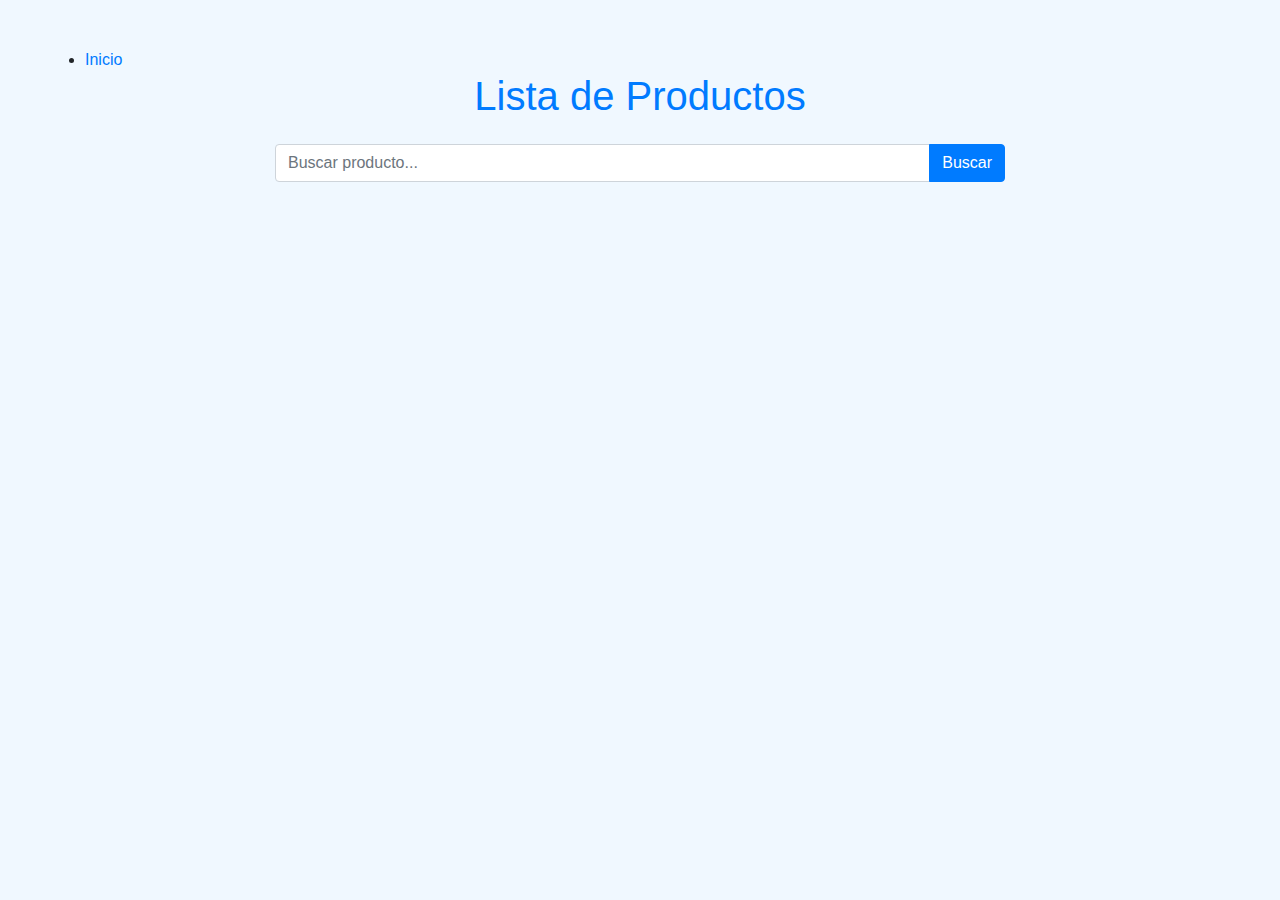
<file: MercadoL/Index.html>
<!DOCTYPE html>
<html lang="es">
<head>
    <meta charset="UTF-8">
    <meta name="viewport" content="width=device-width, initial-scale=1.0">
    <title>Lista de Productos</title>
    <link href="https://stackpath.bootstrapcdn.com/bootstrap/4.5.2/css/bootstrap.min.css" rel="stylesheet">
    <link href="styles.css" rel="stylesheet">
</head>
<body>
    <div class="container mt-5">
        <li><a href="../Portada/index.html">Inicio</a></li>
        <h1 class="text-center mb-4 text-primary">Lista de Productos</h1>
        <div class="row justify-content-center mb-3">
            <div class="col-md-8">
                <div class="input-group">
                    <input type="text" id="searchQuery" class="form-control" placeholder="Buscar producto...">
                    <div class="input-group-append">
                        <button id="searchBtn" class="btn btn-primary">Buscar</button>
                    </div>
                </div>
            </div>
        </div>
        <div id="productList" class="row"></div>
    </div>

    <script src="script.js"></script>
</body>
</html>
</file>
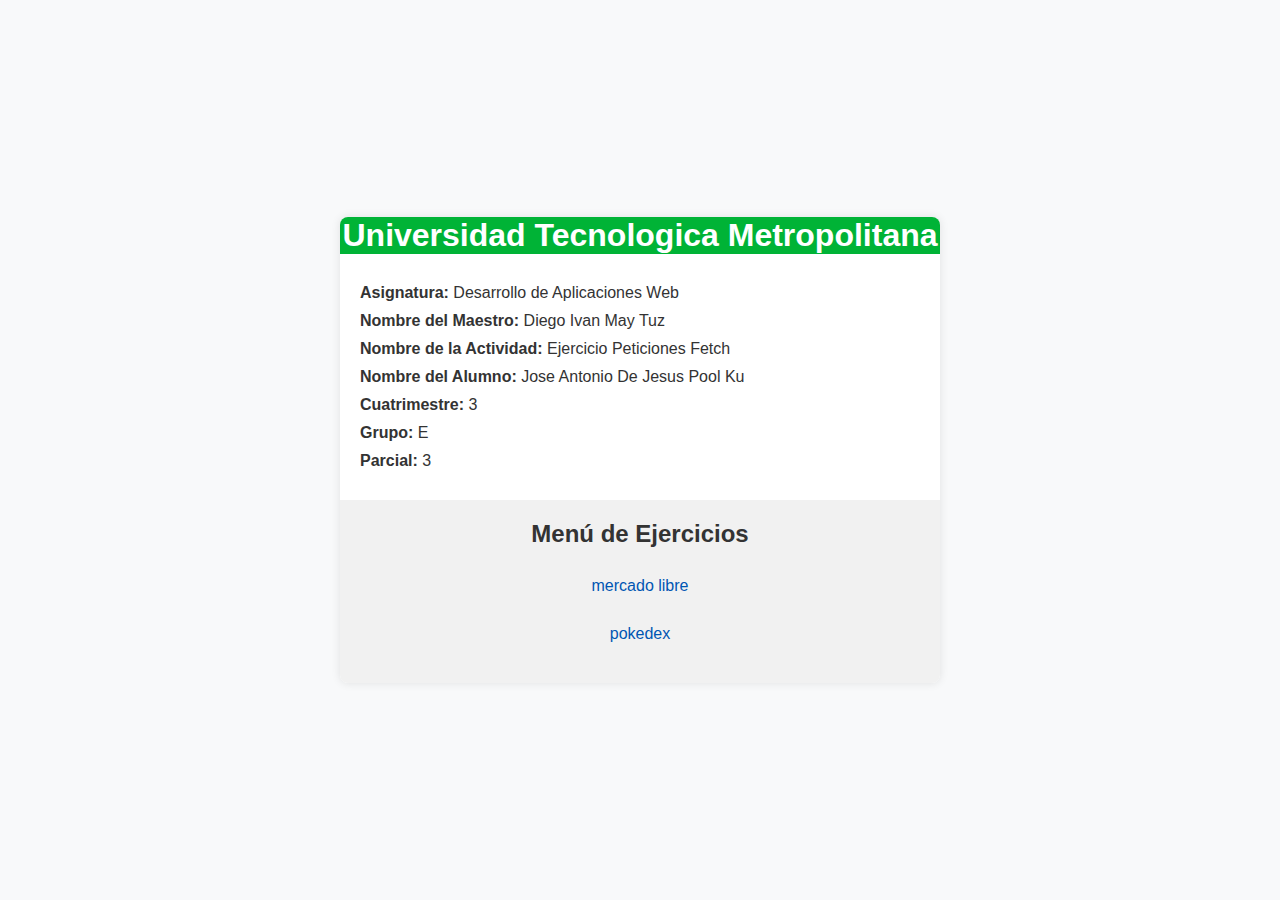
<file: Portada/index.html>
<!DOCTYPE html>
<html lang="es">
<head>
    <meta charset="UTF-8">
    <meta name="viewport" content="width=device-width, initial-scale=1.0">
    <title>Página Principal</title>
    <link rel="stylesheet" href="styles.css">
</head>
<body>
    <div class="container">
        <header>
            <h1>Universidad Tecnologica Metropolitana</h1>
        </header>
        <section class="info">
            <p><strong>Asignatura:</strong> Desarrollo de Aplicaciones Web</p>
            <p><strong>Nombre del Maestro:</strong> Diego Ivan May Tuz</p>
            <p><strong>Nombre de la Actividad:</strong> Ejercicio Peticiones Fetch</p>
            <p><strong>Nombre del Alumno:</strong> Jose Antonio De Jesus Pool Ku</p>
            <p><strong>Cuatrimestre:</strong> 3</p>
            <p><strong>Grupo:</strong> E</p>
            <p><strong>Parcial:</strong> 3</p>
        </section>
        <nav>
            <h2>Menú de Ejercicios</h2>
            <ul>
                <li><a href="../MercadoL/index.html">mercado libre</a></li>
                <li><a href="../pokeapi/index.html">pokedex</a></li>
                
            </ul>
        </nav>
    </div>
</body>
</html>
</file>
<file: MercadoL/styles.css>
body {
    background-color: #f0f8ff;
}

.card {
    margin-bottom: 20px;
    transition: transform 0.2s, box-shadow 0.2s;
    border: none;
}

.card-title {
    color: #007bff;
}

.btn-primary {
    background-color: #007bff;
    border-color: #007bff;
}

.btn-primary:hover {
    background-color: #0056b3;
    border-color: #0056b3;
}
</file>
<file: Portada/styles.css>
body {
    font-family: 'Arial', sans-serif;
    background-color: #f8f9fa;
    color: #333;
    margin: 0;
    padding: 0;
    display: flex;
    justify-content: center;
    align-items: center;
    height: 100vh;
}

.container {
    background-color: #fff;
    box-shadow: 0 0 10px rgba(0, 0, 0, 0.1);
    border-radius: 8px;
    overflow: hidden;
    max-width: 600px;
    width: 100%;
    text-align: center;
}

header {
    background-color: #00b336;
    color: #fff;
    
}

header h1 {
    margin: 0;
}

.info {
    padding: 20px;
    text-align: left;
}

.info p {
    margin: 10px 0;
}

nav {
    background-color: #f1f1f1;
    padding: 20px;
}

nav h2 {
    margin-top: 0;
}

ul {
    list-style-type: none;
    padding: 0;
    margin: 0;
}

ul li {
    margin-bottom: 10px;
}

a {
    text-decoration: none;
    color: #0056b3;
    display: block;
    padding: 10px;
    border-radius: 4px;
    transition: background-color 0.3s ease;
    margin: 0 20px;
}

a:hover {
    background-color: #e2e6ea;
}
</file>
